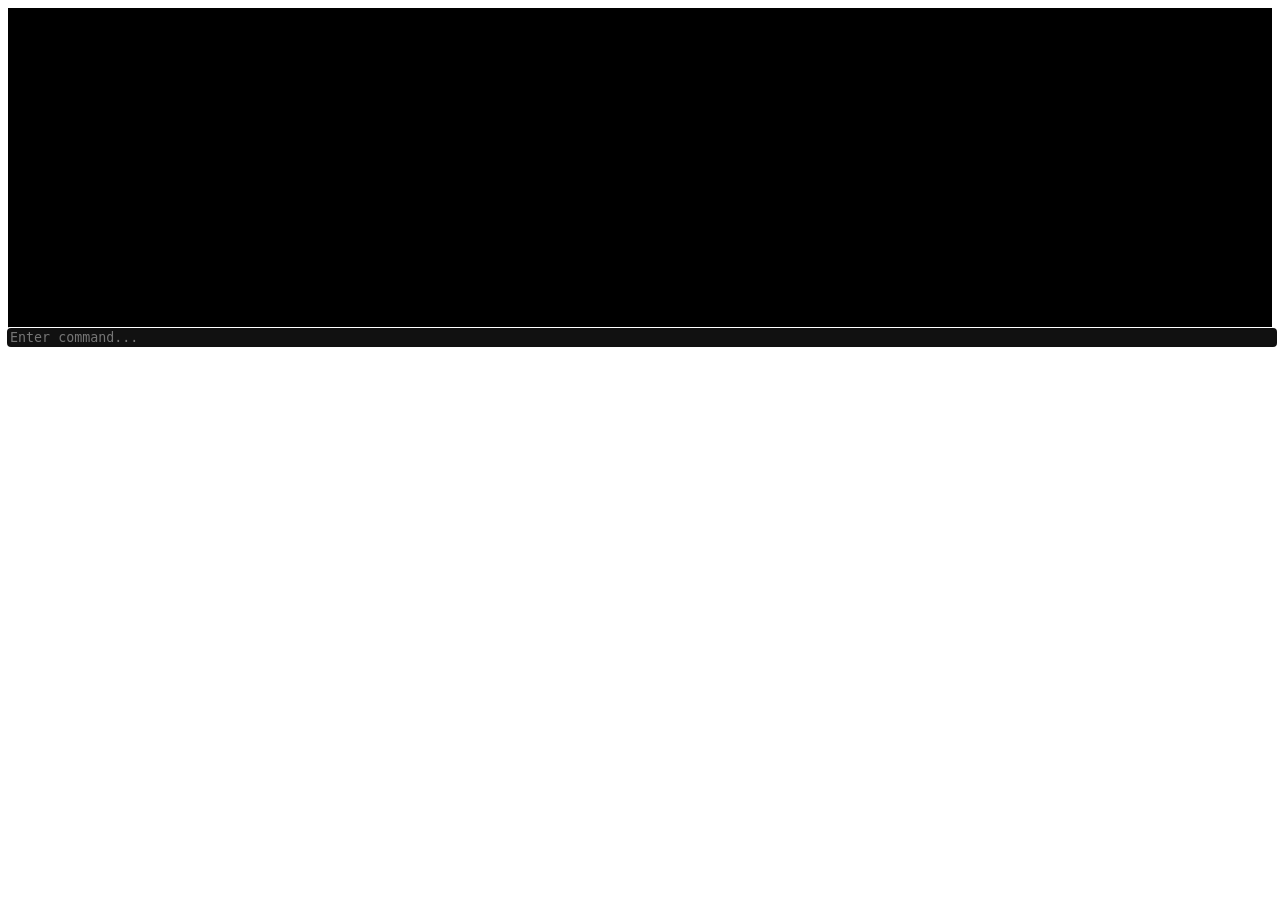
<file: templates/terminal.html>
<!DOCTYPE html>
<html>
<head>
  <title>Web Terminal</title>
  <style>
    #terminal {
      background: #000;
      color: #0f0;
      font-family: monospace;
      padding: 10px;
      height: 300px;
      overflow-y: auto;
    }
    input {
      width: 100%;
      background: #111;
      color: #0f0;
      border: none;
      font-family: monospace;
    }
  </style>
</head>
<body>
  <div id="terminal"></div>
  <input id="cmd" placeholder="Enter command..." autofocus>
  
  <script src="https://cdn.socket.io/4.6.1/socket.io.min.js"></script>
  <script>
    const socket = io();
    const terminal = document.getElementById("terminal");
    const input = document.getElementById("cmd");

    input.addEventListener("keydown", e => {
      if (e.key === "Enter") {
        const command = input.value;
        terminal.innerHTML += "> " + command + "<br>";
        socket.emit("run_command", command);
        input.value = "";
      }
    });

    socket.on("command_output", msg => {
      terminal.innerHTML += msg + "<br>";
      terminal.scrollTop = terminal.scrollHeight;
    });
  </script>
</body>
</html>
</file>
